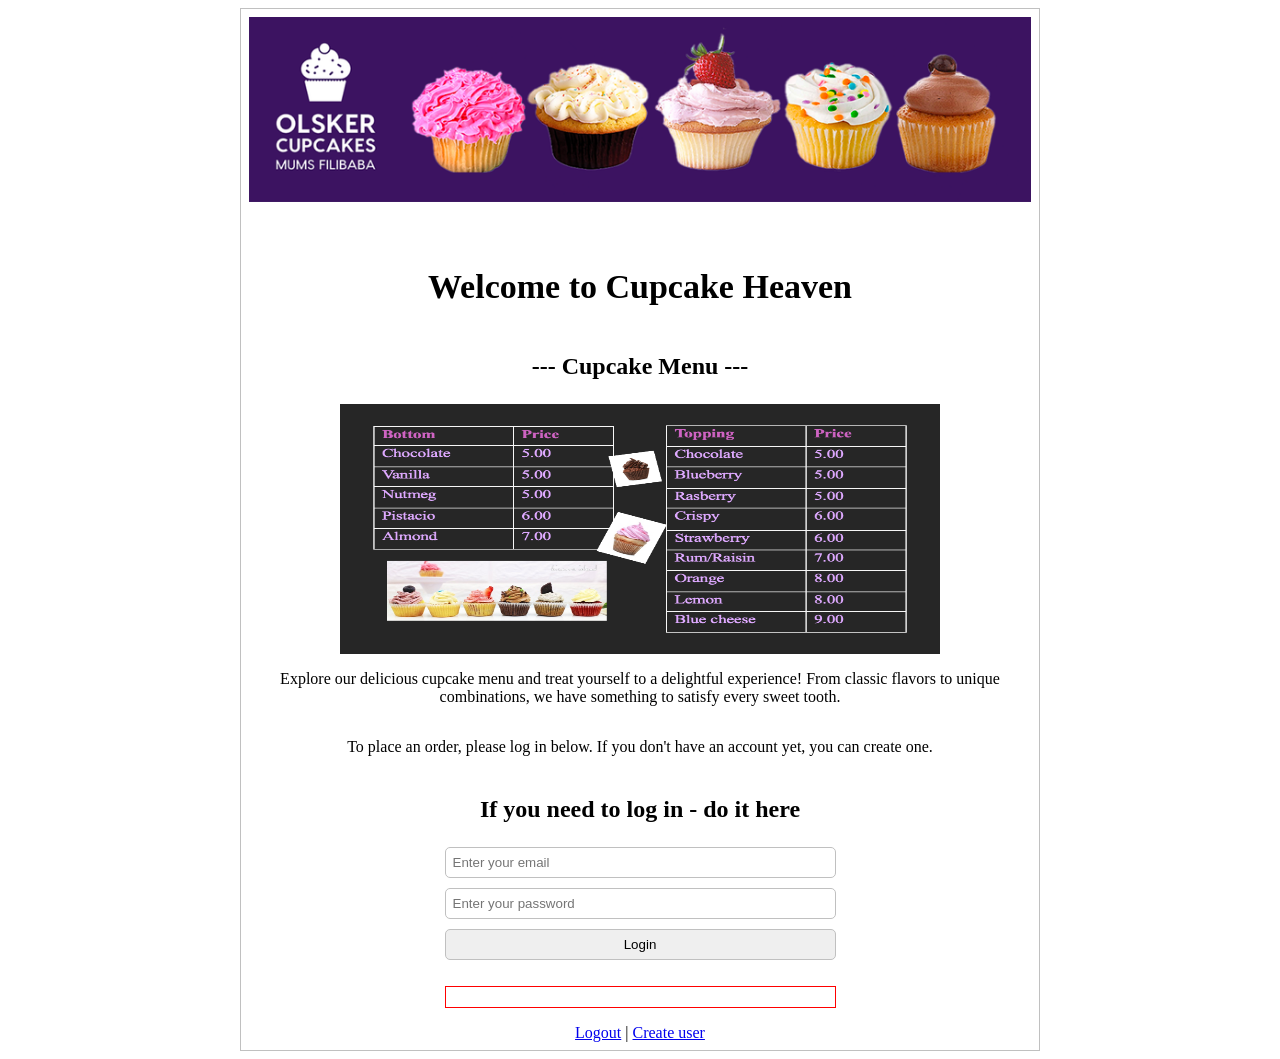
<file: cupcake projekt/target/classes/templates/index.html>
<!DOCTYPE html>
<html lang="en">
<head>
    <title>Forside</title>
    <meta charset="UTF-8">
    <meta name="viewport" content="width=device-width, initial-scale=1.0">
    <link href="../public/css/style.css" th:href="@{/css/style.css}" rel="stylesheet"/>

</head>
<body>

<div class="page">
    <header>
        <img alt="logo" src="../public/images/cupcake.png" th:src="@{/images/cupcake.png}"/>
    </header>

    <h1>Welcome to Cupcake Heaven</h1>
    <h3>--- Cupcake Menu ---</h3>
    <img id="menu-image" alt="logo" src="../public/images/menu.png" th:src="@{/images/menu.png}" />

    <p>Explore our delicious cupcake menu and treat yourself to a delightful experience! From classic flavors to unique combinations, we have something to satisfy every sweet tooth.</p>
    <p>To place an order, please log in below. If you don't have an account yet, you can create one.</p>

<h3>If you need to log in - do it here</h3>
<form class="generic-form" method="post">
    <input type="text" name="email" placeholder="Enter your email"/>
    <input type="password" name="password" placeholder="Enter your password"/>
    <button class="btn btn-ok" type="submit" formaction="/login">Login</button>
    <div><p class="error" th:unless="${#strings.isEmpty(message)}" th:text="${message}"></p></div>
</form>



<div>
    <a th:if="${session.currentUser != null}" href="index.html" th:href="@{/logout}">Logout</a>
    <span  th:if="${session.currentUser != null}"> | </span>
    <a href="createuser.html" th:href="@{/createuser}">Create user</a>
</div>

</div>


</body>
</html>
</file>
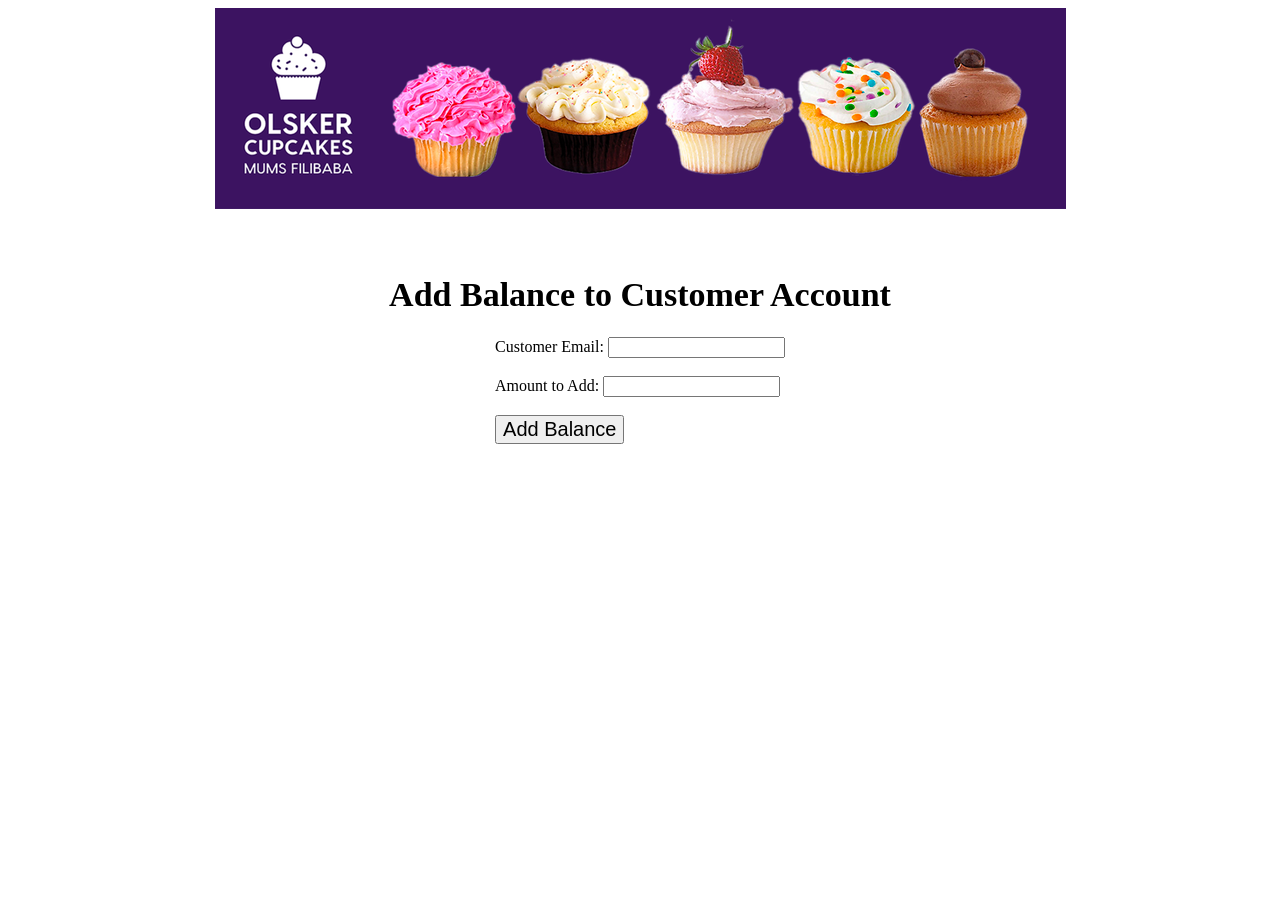
<file: cupcake projekt/target/classes/templates/balance.html>
<!DOCTYPE html>
<html xmlns="http://www.w3.org/1999/xhtml" xmlns:th="http://www.thymeleaf.org">
<head>
    <meta charset="UTF-8">
    <title>Add Balance</title>
    <link href="../public/css/style.css" th:href="@{/css/style.css}" rel="stylesheet"/>
    <meta name="viewport" content="width=device-width, initial-scale=1.0">
</head>
<body>

<header>
    <img src="../public/images/cupcake.png" th:src="@{/images/cupcake.png}" width="100%"/>
</header>

<h1>Add Balance to Customer Account</h1>
<form action="/addBalance" method="post">
    <!-- Input field for entering customer email -->
    <label for="email">Customer Email:</label>
    <input type="text" id="email" name="email" th:required="required"><br><br>

    <!-- Input field for entering balance amount -->
    <label for="balance">Amount to Add:</label>
    <input type="number" id="balance" name="balance" th:required="required"><br><br>

    <!-- Submit button to add balance -->
    <button type="submit" class="button-size">Add Balance</button>
</form>

<div th:if="${error}">
    <p th:text="${error}" style="color: red;"></p>
</div>

</body>
</html>
</file>
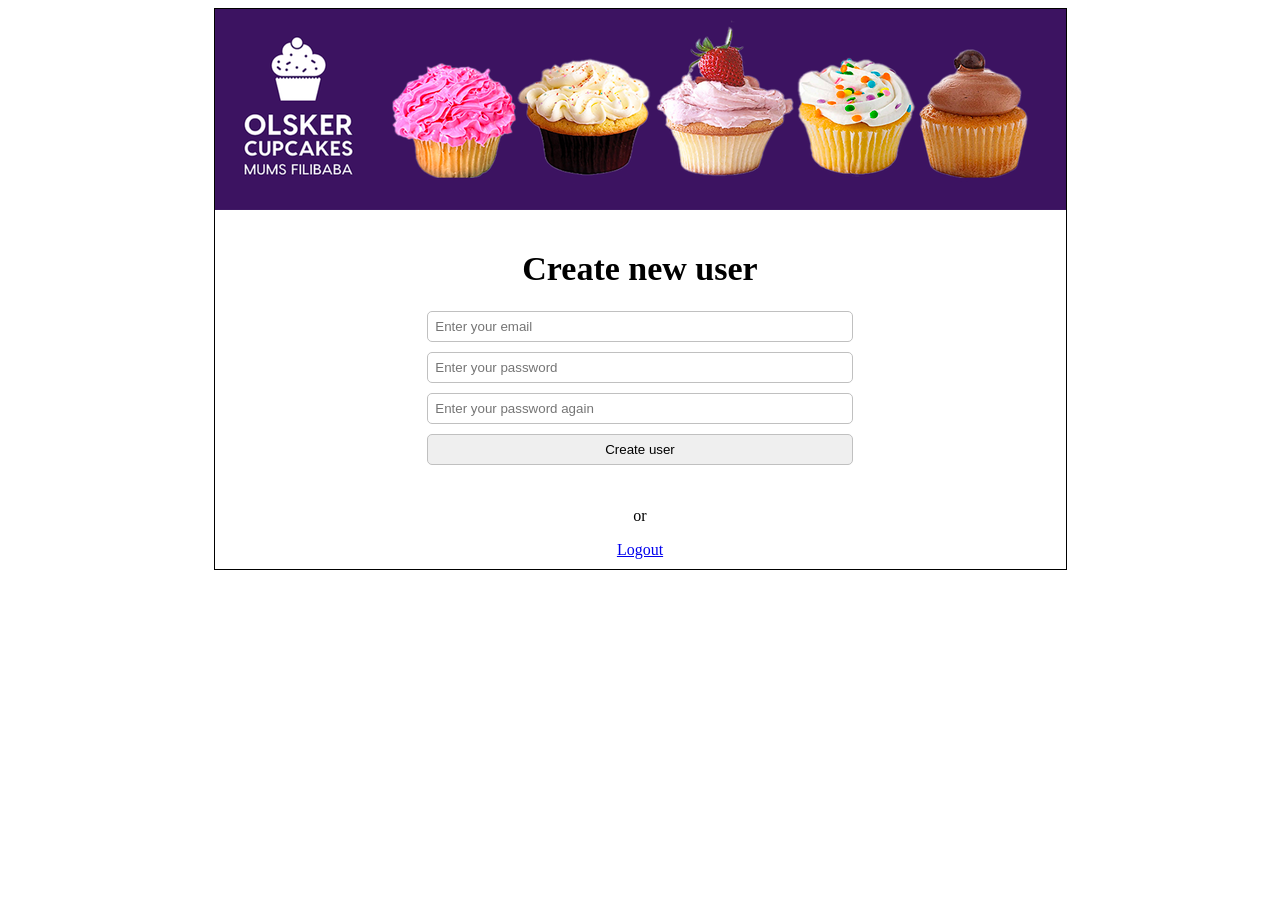
<file: cupcake projekt/target/classes/templates/createuser.html>
<!DOCTYPE html>
<html lang="da" xmlns="http://www.w3.org/1999/xhtml" xmlns:th="http://www.thymeleaf.org">

<head>
  <title>createuser</title>
  <meta charset="UTF-8">
  <meta name="viewport" content="width=device-width, initial-scale=1.0">
  <link href="../public/css/style.css" th:href="@{/css/style.css}" rel="stylesheet"/>

</head>
<body>

<div class="pagee">
  <header>
    <a href="index.html" th:href="@{/public}">
    <img class="image" alt="logo" src="../public/images/cupcake.png" th:src="@{/images/cupcake.png}"/>
    </a>

  </header>

  <h1>Create new user</h1>

  <form class="generic-form" method="post">
    <input type="text" name="email" placeholder="Enter your email"/>
    <input type="password" name="password1" placeholder="Enter your password"/>
    <input type="password" name="password2" placeholder="Enter your password again"/>

    <button type="submit" formaction="/createuser">Create user</button>
    <div><p th:text="${message}"></p></div>
  </form>

  <p>or</p>
  <div>
    <a th:if="${session.currentUser != null}" href="index.html" th:href="@{/logout}">Logout</a>


  </div>
</div>
</body>
</html>
</file>
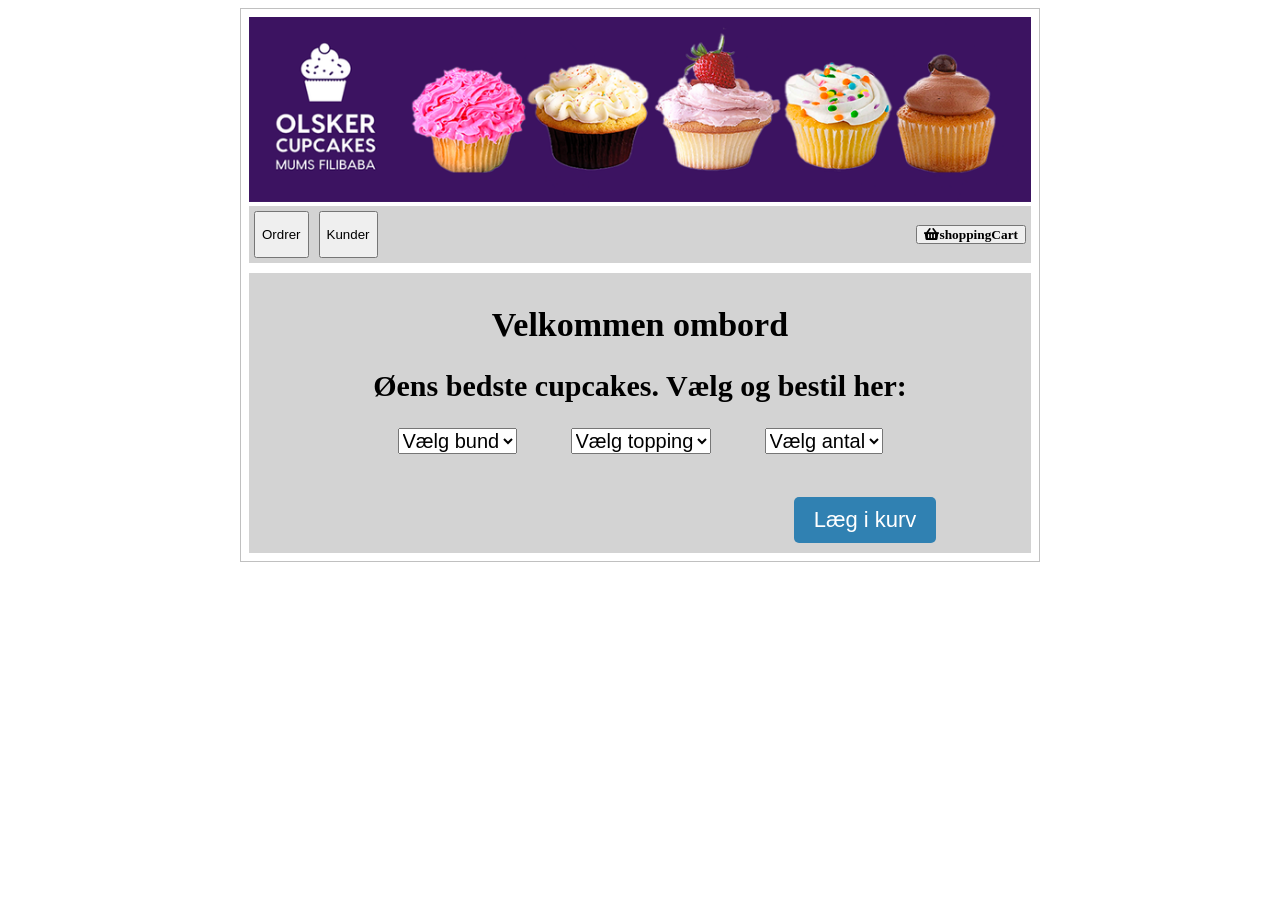
<file: cupcake projekt/target/classes/templates/Cupcake.html>
<!DOCTYPE html>
<html lang="en">
<head>
  <meta charset="UTF-8">
  <title>cupcake</title>
  <link href="../public/css/style.css" th:href="@{/css/style.css}" rel="stylesheet"/>
  <link rel="stylesheet" href="https://cdnjs.cloudflare.com/ajax/libs/font-awesome/5.15.4/css/all.min.css" crossorigin="anonymous" />

</head>

<body>

<div class="page">

  <div>
    <img class="image" alt="logo" src="../public/images/cupcake.png" th:src="@{/images/cupcake.png}"/>

  </div>

  <div class="parentflex">

    <div class="navigation">
      <button>
        <form action="/orderList" method="get">
        <p th:if="${session.currentUser.getRole().equals('ADMIN')}">Ordrer</p>
        </form>
      </button>

      <button>
        <form action="/customerList" method="get">
        <p th:if="${session.currentUser.getRole().equals('ADMIN')}">Kunder</p>
        </form>
      </button>
    </div>

    <div class="flexos">
      <p><span th:text="${session.currentUser.email}"></span></p>

      <form action="/shoppingCart" method="get">
        <button type="submit" class="fas fa-shopping-basket">shoppingCart</button>
      </form>

    </div>
  </div>



  <div class="cupcake-container">
    <div id="content">
      <div id="intro-text">
        <h1>Velkommen ombord</h1>
        <h2>Øens bedste cupcakes. Vælg og bestil her: </h2>
      </div>

      <div id="dropdowns">
        <form action="/submitOrder" method="post">
          <!-- Dropdown for Bund -->
          <select id="bund" name="bundId"> <!-- Changed name to bundId -->
            <option value="" selected disabled hidden>Vælg bund</option>
            <!-- Use bund.bundId instead of bund.bund_id -->
            <option th:each="bund : ${bundList}" th:value="${bund.bundId}"
                    th:text="${bund.bundName + ' (' + bund.bundPrice + ' kr)'}"></option>
          </select>

        <select id="topping" name="toppingId"> <!-- Change name to toppingId -->
          <option value="" selected disabled hidden>Vælg topping</option>
          <!-- Use topping.toppingId instead of topping.topping_id -->
          <option th:each="topping : ${toppingList}" th:value="${topping.toppingId}"
                  th:text="${topping.toppingName + ' (' + topping.toppingPrice + ' kr)'}"></option>
        </select>

        <select name="quantity" id="quantity">
          <option style="display: none;">Vælg antal</option>
          <option value="1">1 stk</option>
          <option value="2">2 stk</option>
          <option value="3">3 stk</option>
          <option value="4">4 stk</option>
          <option value="5">5 stk</option>
          <option value="6">6 stk</option>
          <option value="7">7 stk</option>
          <option value="8">8 stk</option>
          <option value="9">9 stk</option>
          <option value="10">10 stk</option>
        </select>
          </form>
      </div>

      <br>

      <div class="payment">
        <button type="submit2">Læg i kurv</button>
      </div>
    </div>
  </div>

</div>

</body>
</html>
</file>
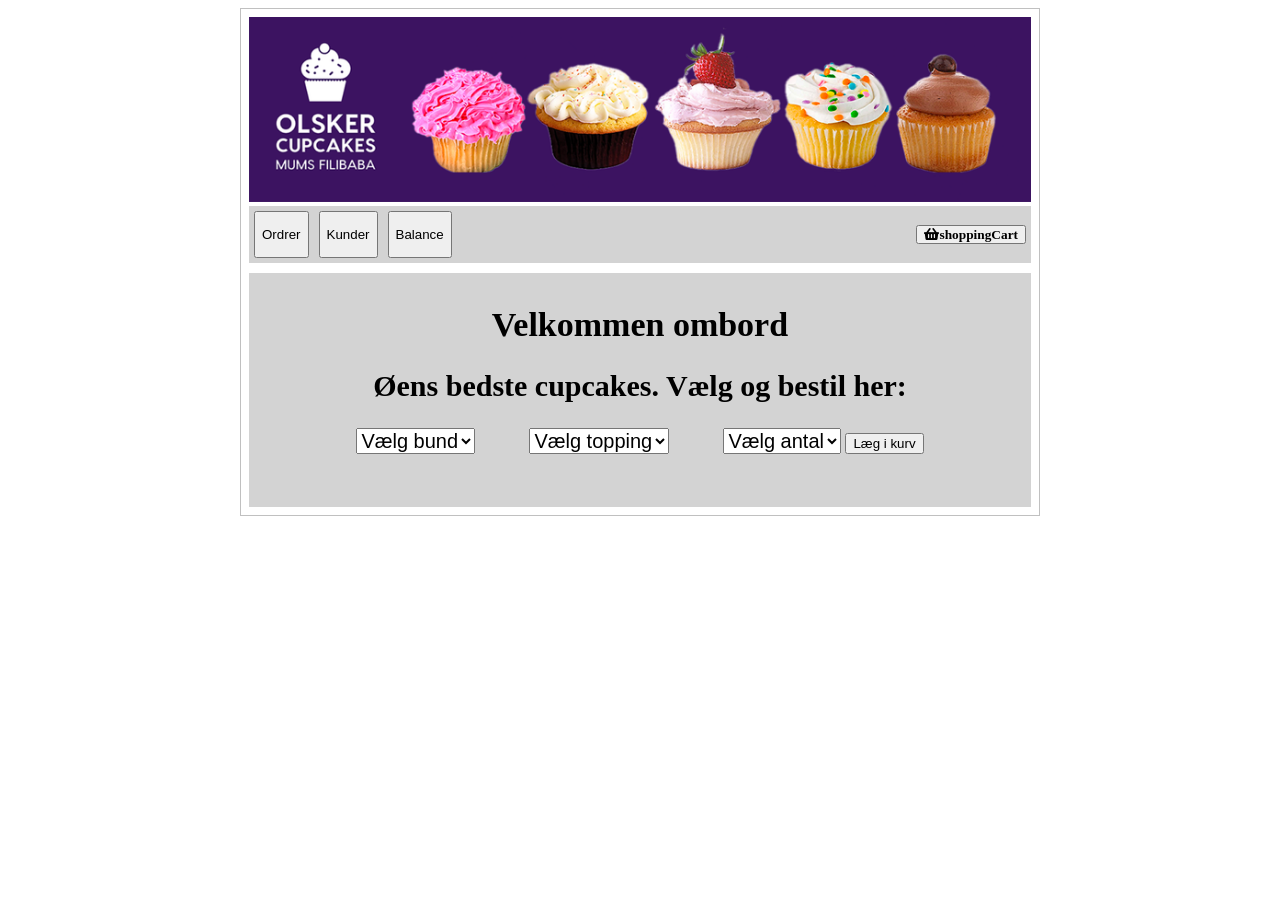
<file: cupcake projekt/target/classes/templates/cupcake.html>
<!DOCTYPE html>
<html lang="en">
<head>
    <meta charset="UTF-8">
    <title>cupcake</title>
    <link href="../public/css/style.css" th:href="@{/css/style.css}" rel="stylesheet"/>
    <link rel="stylesheet" href="https://cdnjs.cloudflare.com/ajax/libs/font-awesome/5.15.4/css/all.min.css"
          crossorigin="anonymous"/>

</head>

<body>

<div class="page">

    <div>
        <img class="image" alt="logo" src="../public/images/cupcake.png" th:src="@{/images/cupcake.png}"/>

    </div>

    <div class="parentflex">

        <div class="navigation">
            <form action="/orderList" method="get">
                <button>
                    <p th:if="${session.currentUser.getRole().equals('ADMIN')}">Ordrer</p>
                </button>
            </form>

            <form action="/customerList" method="get">
                <button>
                    <p th:if="${session.currentUser.getRole().equals('ADMIN')}">Kunder</p>
                </button>
            </form>

            <form action="/addBalance" method="get">
                <button>
                    <p th:if="${session.currentUser.getRole().equals('ADMIN')}">Balance</p>
                </button>
            </form>
        </div>


        <div class="flexos">
            <p><span th:text="${session.currentUser.email}"></span></p>

            <form action="/shoppingCart" method="get">
                <button type="submit" class="fas fa-shopping-basket">shoppingCart</button>
            </form>

        </div>
    </div>


    <div class="cupcake-container">
        <div id="content">
            <div id="intro-text">
                <h1>Velkommen ombord</h1>
                <h2>Øens bedste cupcakes. Vælg og bestil her: </h2>
            </div>

            <div id="dropdowns">
                <form method="post">
                    <!-- Dropdown for Bund -->
                    <select id="bund" name="bottomId"> <!-- Changed name to bundId -->
                        <option value="" selected disabled hidden>Vælg bund</option>
                        <!-- Use bund.bundId instead of bund.bund_id -->
                        <option th:each="bund : ${bundList}" th:value="${bund.bundId}"
                                th:text="${bund.bundName + ' (' + bund.bundPrice + ' kr)'}"></option>
                    </select>

                    <select id="topping" name="toppingId"> <!-- Change name to toppingId -->
                        <option value="" selected disabled hidden>Vælg topping</option>
                        <!-- Use topping.toppingId instead of topping.topping_id -->
                        <option th:each="topping : ${toppingList}" th:value="${topping.toppingId}"
                                th:text="${topping.toppingName + ' (' + topping.toppingPrice + ' kr)'}"></option>
                    </select>

                    <select name="quantity" id="quantity">
                        <option style="display: none;">Vælg antal</option>
                        <option value="1">1 stk</option>
                        <option value="2">2 stk</option>
                        <option value="3">3 stk</option>
                        <option value="4">4 stk</option>
                        <option value="5">5 stk</option>
                        <option value="6">6 stk</option>
                        <option value="7">7 stk</option>
                        <option value="8">8 stk</option>
                        <option value="9">9 stk</option>
                        <option value="10">10 stk</option>
                    </select>
                    <button type="submit" formaction="/addtocart">Læg i kurv</button>
                </form>
            </div>

            <br>

            <div class="payment">

            </div>
        </div>
    </div>

</div>

</body>
</html>
</file>
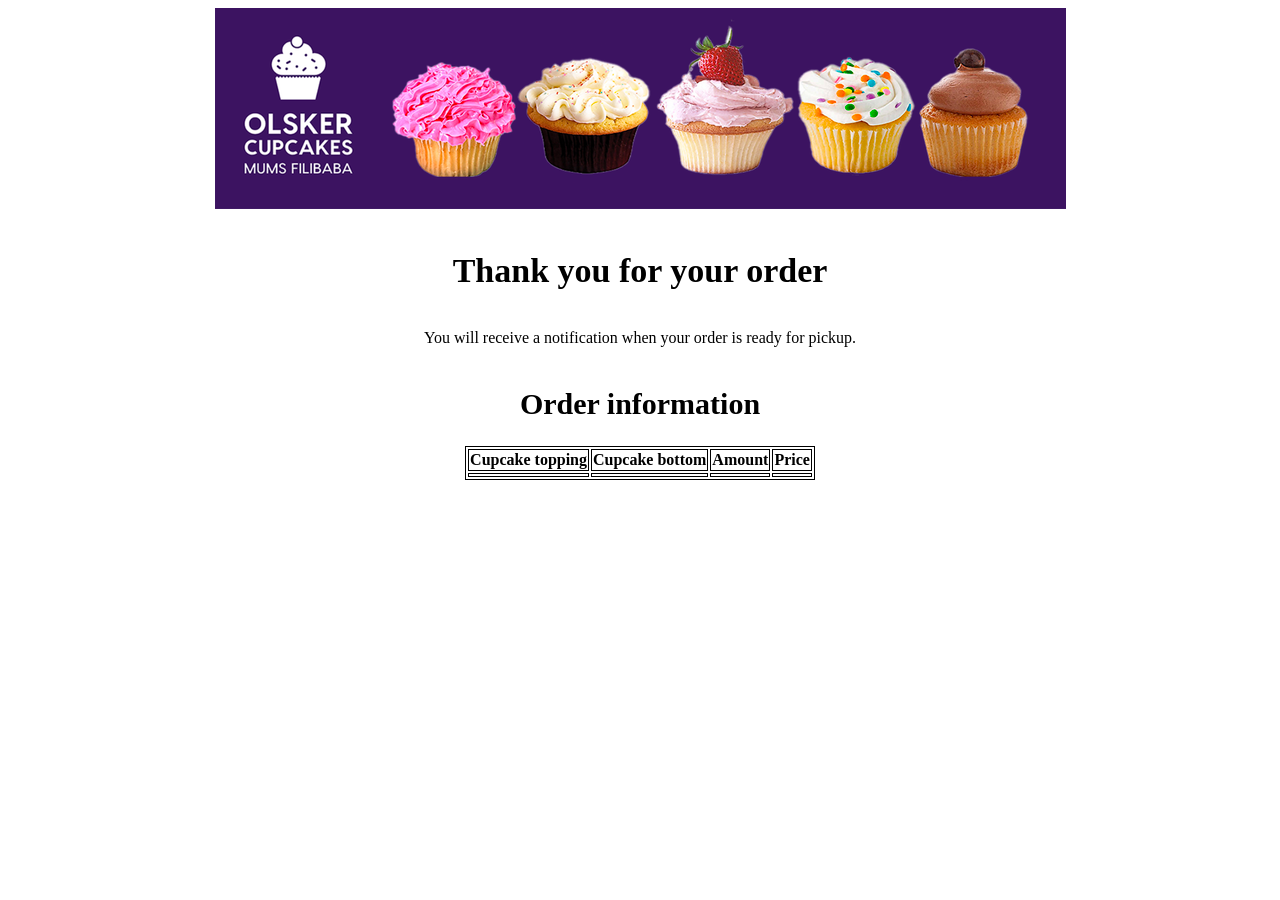
<file: cupcake projekt/target/classes/templates/orderConfirmation.html>
<!DOCTYPE html>
<html lang="en" xmlns:th="http://www.w3.org/1999/xhtml">
<head>
  <meta charset="UTF-8">
  <title>Title</title>

  <link href="../public/css/style.css" th:href="@{/css/style.css}" rel="stylesheet"/>

  <style>
    table, th, td {
      border: 1px solid;
    }
  </style>
</head>
<body>

<div class="logo-container">
  <img class="image" alt="logo" src="../public/images/cupcake.png" th:src="@{/images/cupcake.png}"/>
  <p><span th:text="${session.currentUser.email}"></span></p>
</div>

<h1> Thank you for your order</h1>

<p>You will receive a notification when your order is ready for pickup. </p>

<h2>Order information</h2>

<table>
  <thead>
  <tr>
    <th>Cupcake topping</th>
    <th>Cupcake bottom</th>
    <th>Amount</th>
    <th>Price</th>
  </tr>
  </thead>
  <tbody>

  <tr th:each="item : ${cart}">
    <td th:text="${item.cupcakeTop}"></td>
    <td th:text="${item.cupcakeBottom}"></td>
    <td th:text="${item.amount}"></td>
    <td th:text="${item.price}"></td>

  </tr>
  </tbody>
</table>

</body>
</html>
</file>
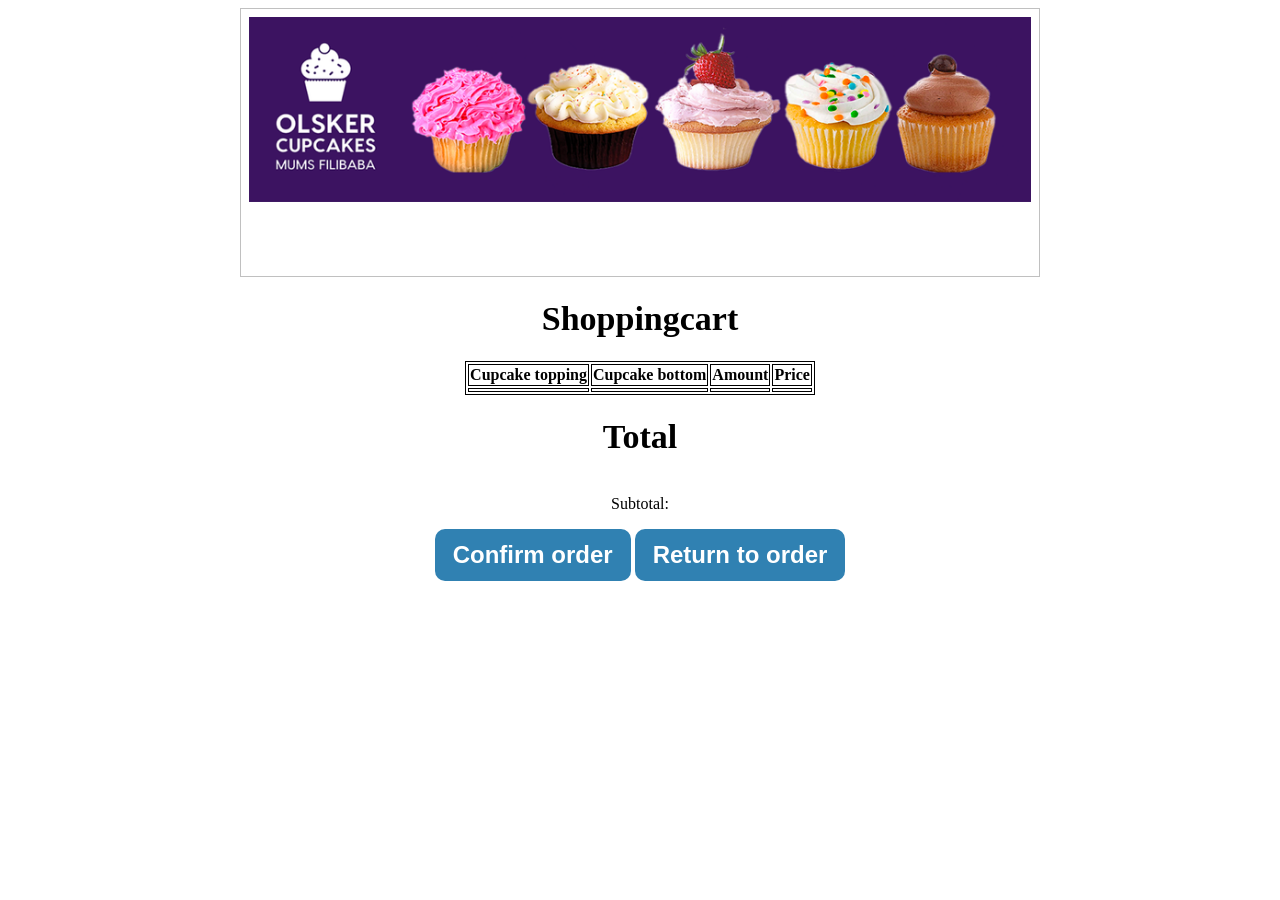
<file: cupcake projekt/target/classes/templates/shoppingCart.html>
<!DOCTYPE html>
<html lang="en" xmlns:th="http://www.w3.org/1999/xhtml">
<head>
    <meta charset="UTF-8">
    <title>shoppingCart</title>
    <link href="../public/css/style.css" th:href="@{/css/style.css}" rel="stylesheet"/>

</head>
<body>

<div class="page">
    <header>
        <img alt="logo" src="../public/images/cupcake.png" th:src="@{/images/cupcake.png}"/>
        <h1><span th:text="${session.currentUser.email}"></span></h1>
    </header>
</div>

<h1> Shoppingcart</h1>


<table>
    <thead>
    <tr>
        <th>Cupcake topping</th>
        <th>Cupcake bottom</th>
        <th>Amount</th>
        <th>Price</th>
    </tr>
    </thead>
    <tbody>

    <tr th:each="item : ${session.shoppingCart.ShoppingCartList}">
        <td th:text="${item.topping.toppingname}"></td>
        <td th:text="${item.bund.bundname}"></td>
        <td th:text="${item.amount}"></td>
        <td th:text="${item.getPrice()}"></td>
    </tr>
    </tbody>
</table>

<h1>Total</h1>
    <p>Subtotal: <span th:text="TotalPrice"></span></p>

<div class="btnFlex">
    <button type="submit" formaction="/orderConfirmation.html" class="shoppingCart-button">Confirm order</button>
    <button type="submit" formaction="/order.html" class="shoppingCart-button">Return to order</button>
</div>



</body>
</html>
</file>
